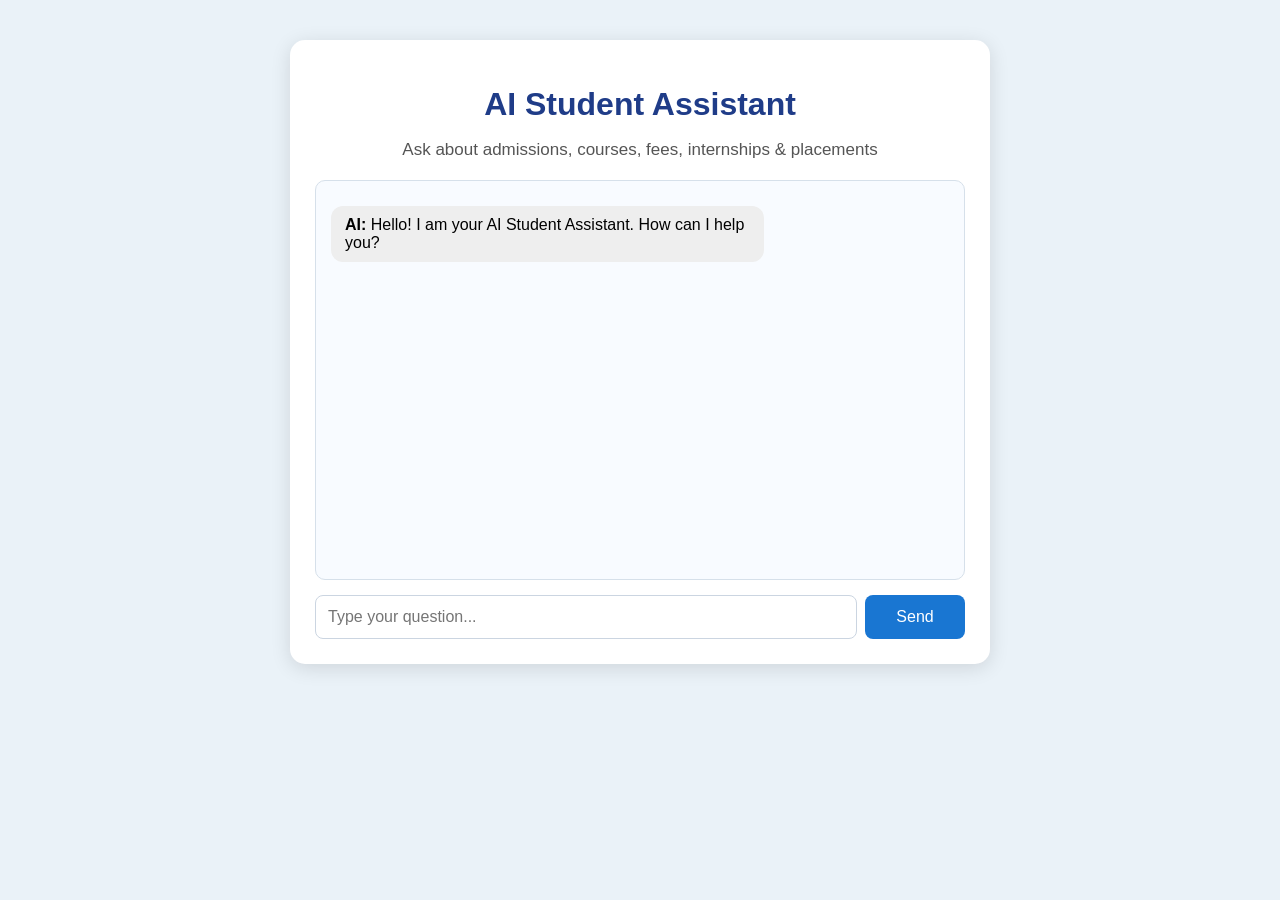
<file: index.html>
<!DOCTYPE html>
<html lang="en">
<head>
    <meta charset="UTF-8">
    <meta name="viewport" content="width=device-width, initial-scale=1.0">
    <title>AI Student Assistant</title>

    <style>
        * {
            box-sizing: border-box;
        }

        body {
            font-family: Arial, sans-serif;
            background: #eaf2f8;
            margin: 0;
            padding: 0;
        }

        .chat-container {
            width: 90%;
            max-width: 700px;
            margin: 40px auto;
            background: white;
            border-radius: 15px;
            padding: 25px;
            box-shadow: 0 4px 20px rgba(0,0,0,0.12);
        }

        h1 {
            text-align: center;
            color: #1f3c88;
            margin-bottom: 8px;
        }

        .subtitle {
            text-align: center;
            color: #555;
            font-size: 17px;
        }

        .chat-box {
            height: 400px;
            overflow-y: auto;
            border: 1px solid #d6e0ea;
            padding: 15px;
            margin-top: 20px;
            border-radius: 10px;
            background: #f8fbff;
        }

        .user-message,
        .bot-message {
            padding: 10px 14px;
            margin: 10px 0;
            border-radius: 12px;
        }

        .user-message {
            text-align: right;
            background: #dbeafe;
            margin-left: 30%;
        }

        .bot-message {
            background: #eeeeee;
            margin-right: 30%;
        }

        .input-area {
            display: flex;
            gap: 8px;
            margin-top: 15px;
        }

        input {
            flex: 1;
            padding: 12px;
            border: 1px solid #cbd5e1;
            border-radius: 8px;
            font-size: 16px;
        }

        button {
            width: 100px;
            border: none;
            border-radius: 8px;
            background: #1976d2;
            color: white;
            font-size: 16px;
            cursor: pointer;
        }

        button:hover {
            background: #125ca3;
        }
    </style>
</head>

<body>

<div class="chat-container">

    <h1>AI Student Assistant</h1>

    <p class="subtitle">
        Ask about admissions, courses, fees, internships & placements
    </p>

    <div id="chat-box" class="chat-box">
        <div class="bot-message">
            <strong>AI:</strong>
            Hello! I am your AI Student Assistant. How can I help you?
        </div>
    </div>

    <div class="input-area">
        <input
            type="text"
            id="user-input"
            placeholder="Type your question..."
            autocomplete="off"
        >

        <button onclick="sendMessage()">Send</button>
    </div>

</div>

<script>

function getResponse(message) {

    const text = message.toLowerCase();

    if (
        text.includes("hello") ||
        text.includes("hi") ||
        text.includes("hey")
    ) {
        return "Hello! How can I help you with admissions, courses, fees, internships or placements?";
    }

    if (
        text.includes("admission") ||
        text.includes("join") ||
        text.includes("apply")
    ) {
        return "You can apply through the college admission portal. Keep your academic certificates, ID proof and photographs ready.";
    }

    if (
        text.includes("course") ||
        text.includes("program") ||
        text.includes("branch")
    ) {
        return "The college offers undergraduate and postgraduate programs. Please check the college admission information for the available courses.";
    }

    if (
        text.includes("fee") ||
        text.includes("fees") ||
        text.includes("cost")
    ) {
        return "Fee details depend on the course and category. Please check the college fee information for the latest details.";
    }

    if (
        text.includes("internship") ||
        text.includes("internships")
    ) {
        return "Internships may be available through the placement and training cell and external organizations. Opportunities depend on the course and year.";
    }

    if (
        text.includes("placement") ||
        text.includes("job") ||
        text.includes("jobs") ||
        text.includes("placed") ||
        text.includes("career")
    ) {
        return "The placement cell supports students through training, aptitude tests, technical rounds and interviews. Company participation and packages vary by recruitment cycle.";
    }

    if (
        text.includes("thank") ||
        text.includes("thanks")
    ) {
        return "You're welcome! 😊";
    }

    if (
        text.includes("bye") ||
        text.includes("goodbye")
    ) {
        return "Goodbye! All the best for your studies and career! 😊";
    }

    return "Sorry, I don't understand that question yet. Please ask about admissions, courses, fees, internships or placements.";
}


function sendMessage() {

    const input = document.getElementById("user-input");
    const chatBox = document.getElementById("chat-box");

    const message = input.value.trim();

    if (message === "") {
        return;
    }

    chatBox.innerHTML += `
        <div class="user-message">
            <strong>You:</strong> ${message}
        </div>
    `;

    const reply = getResponse(message);

    chatBox.innerHTML += `
        <div class="bot-message">
            <strong>AI:</strong> ${reply}
        </div>
    `;

    input.value = "";

    chatBox.scrollTop = chatBox.scrollHeight;
}


document.getElementById("user-input").addEventListener("keypress", function(event) {

    if (event.key === "Enter") {
        sendMessage();
    }

});

</script>

</body>
</html>
</file>
